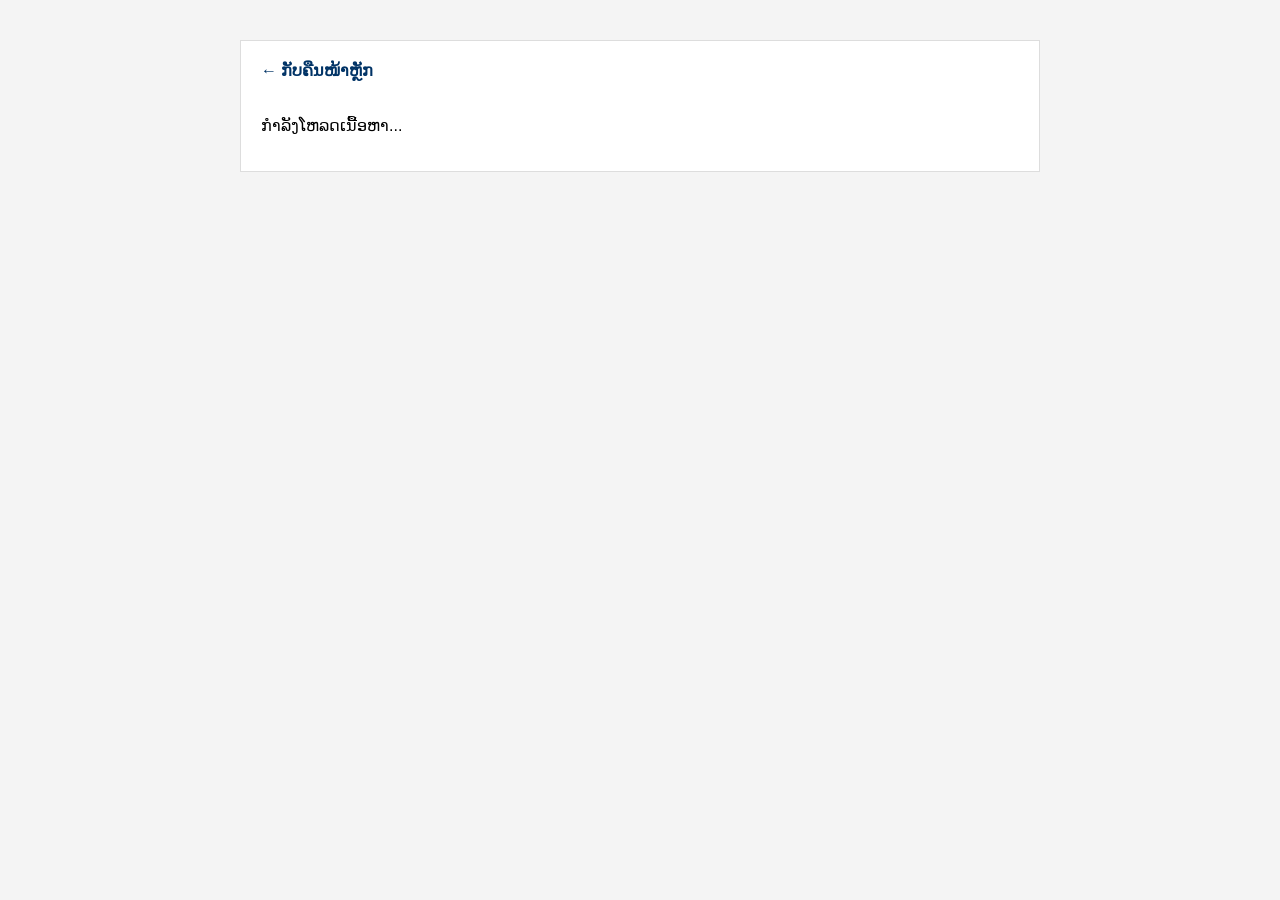
<file: news-detail.html>
<!DOCTYPE html>
<html lang="lo">
<head>
    <meta charset="UTF-8">
    <title>ລາຍລະອຽດຂ່າວ - ກົມ 512</title>
    <link rel="stylesheet" href="style.css">
    <style>
        .news-detail-container { max-width: 800px; margin: 40px auto; padding: 20px; background: #fff; border: 1px solid #ddd; }
        .news-content { line-height: 1.8; font-size: 18px; margin-top: 20px; }
        .news-detail-container img { width: 100%; border-radius: 5px; }
        .back-btn { display: inline-block; margin-bottom: 20px; color: #003366; text-decoration: none; font-weight: bold; }
    </style>
</head>
<body>
    <div class="news-detail-container">
        <a href="index.html" class="back-btn">← ກັບຄືນໜ້າຫຼັກ</a>
        <div id="full-news">
            <p>ກຳລັງໂຫລດເນື້ອຫາ...</p>
        </div>
    </div>

    <script>
        // Script ສຳລັບດຶງຂໍ້ມູນຂ່າວມາສະແດງຕາມ ID (ຊື່ໄຟລ໌)
        async function loadFullNews() {
            const params = new URLSearchParams(window.location.search);
            const fileName = params.get('f');
            const container = document.getElementById('full-news');

            if (fileName) {
                try {
                    const res = await fetch(`https://raw.githubusercontent.com/sone22015-sudo/psshd512.com/main/data/news/${fileName}`);
                    const content = await res.text();
                    
                    const title = content.match(/title: (.*)/)?.[1]?.replace(/"/g, '') || "ຂ່າວສານ";
                    const image = content.match(/image: (.*)/)?.[1]?.replace(/"/g, '') || "";
                    const body = content.split('---').pop(); // ເອົາເນື້ອຫາສ່ວນລຸ່ມຂອງ Markdown

                    container.innerHTML = `
                        <h1>${title}</h1>
                        ${image ? `<img src="${image}">` : ''}
                        <div class="news-content">${body.replace(/\n/g, '<br>')}</div>
                    `;
                } catch (e) {
                    container.innerHTML = "ບໍ່ສາມາດໂຫລດເນື້ອຫາໄດ້.";
                }
            }
        }
        loadFullNews();
    </script>
</body>
</html>
</file>
<file: style.css>
/* ພື້ນຖານ */
* { box-sizing: border-box; font-family: 'Phetsarath OT', sans-serif; }
body { margin: 0; background-color: #f4f4f4; }

/* Header ຕາມຮູບຕົວຢ່າງ */
header { background: white; border-bottom: 5px solid #006400; padding: 10px 5%; }
.header-container { display: flex; justify-content: space-between; align-items: center; max-width: 1200px; margin: 0 auto; }

.logo-section { display: flex; align-items: center; }
.logo-img { height: 90px; margin-right: 15px; }
.ministry-title { color: #006400; font-size: 22px; margin: 0; }
.dept-title { color: #006400; font-size: 18px; margin: 5px 0 0 0; }
.eng-title { font-size: 14px; color: #006400; margin: 0; }

.banner-img { height: 100px; border-radius: 3px; }

/* Menu ສີຂຽວ */
nav { background: #006400; position: sticky; top: 0; z-index: 100; }
nav ul { list-style: none; display: flex; margin: 0; padding: 0; justify-content: center; }
nav ul li a { display: block; padding: 12px 20px; color: white; text-decoration: none; font-weight: bold; }
nav ul li a:hover, nav ul li a.active { background: #cc0000; }

/* Layout 3 ຖັນ */
.container {
    display: grid;
    grid-template-columns: 280px 1fr 280px;
    gap: 15px;
    max-width: 1300px;
    margin: 15px auto;
    padding: 0 10px;
    
}

/* ຫົວຂໍ້ແຖບສີ (ຄືໃນຮູບ) */
.title-bar-red { background: #cc0000; color: white; padding: 8px; margin: 0; font-size: 16px; }
.title-bar-blue { border-bottom: 2px solid #004a99; color: #004a99; padding-bottom: 5px; margin-top: 0; }

.side-content { background: white; padding: 15px; border: 1px solid #ddd; border-top: none; min-height: 200px; }
.main-content { background: white; padding: 20px; border: 1px solid #ddd; }

/* Footer */
footer { background: #333; color: white; text-align: center; padding: 20px; margin-top: 20px; }

/* Responsive */
@media (max-width: 1024px) {
    .container { grid-template-columns: 1fr; }
    .sidebar-left, .sidebar-right { display: none; } /* ຊ່ອນ Sidebar ໃນມືຖື */
}
/* ຕົບແຕ່ງຕາຕະລາງເອກະສານ */
.search-box { margin-bottom: 20px; }
#docInput {
    width: 100%;
    padding: 10px;
    border: 1px solid #ddd;
    border-radius: 4px;
    font-size: 16px;
}

.doc-table {
    width: 100%;
    border-collapse: collapse;
}

.doc-table th, .doc-table td {
    border: 1px solid #ddd;
    padding: 12px;
    text-align: left;
}

.doc-table th {
    background-color: #f8f9fa;
    color: #333;
}

.doc-table tr:hover { background-color: #f1f1f1; }

.btn-dl {
    display: inline-block;
    padding: 5px 15px;
    background-color: #d60000;
    color: white;
    text-decoration: none;
    border-radius: 3px;
    font-size: 14px;
}

.btn-dl:hover { background-color: #a00000; }

/* ໝວດໝູ່ໃນ Sidebar */
.doc-cat-list { list-style: none; padding: 0; }
.doc-cat-list li { padding: 10px 0; border-bottom: 1px solid #eee; }
.doc-cat-list li a { text-decoration: none; color: #333; display: block; }
.doc-cat-list li a:hover { color: #006400; font-weight: bold; }
/* ຈັດວາງ News Grid */
.news-container {
    display: grid;
    grid-template-columns: repeat(auto-fill, minmax(280px, 1fr)); /* ໃຫ້ຂ່າວລຽງກັນອັດຕະໂນມັດ */
    gap: 20px;
    margin-top: 20px;
}

.news-box {
    background: white;
    border: 1px solid #eee;
    border-radius: 5px;
    overflow: hidden;
    transition: transform 0.3s;
    box-shadow: 0 2px 5px rgba(0,0,0,0.05);
}

.news-box:hover {
    transform: translateY(-5px); /* ເຮັດໃຫ້ກອງຂ່າວນູນຂຶ້ນເວລາເອົາເມົ້າຊີ້ */
}

.news-img-box {
    width: 100%;
    height: 180px;
    overflow: hidden;
    background: #ddd;
}

.news-img-box img {
    width: 100%;
    height: 100%;
    object-fit: cover; /* ໃຫ້ຮູບພາບເຕັມກອບສະເໝີ */
}

.news-detail {
    padding: 15px;
}

.news-detail h4 {
    margin: 10px 0;
    color: #006400;
    font-size: 16px;
    line-height: 1.4;
}

.news-detail p {
    font-size: 14px;
    color: #666;
    margin-bottom: 15px;
}

.read-more {
    color: #cc0000;
    text-decoration: none;
    font-weight: bold;
    font-size: 14px;
}

/* Sidebar Menu ຂ່າວ */
.news-cat { list-style: none; padding: 0; }
.news-cat li { padding: 8px 0; border-bottom: 1px solid #eee; }
.news-cat li a { text-decoration: none; color: #333; }
.news-cat li a:hover { color: #cc0000; }
/* Org Chart Styling */
.org-chart-wrapper {
    display: flex;
    flex-direction: column;
    align-items: center;
    padding: 30px 0;
    overflow-x: auto; /* ຮອງຮັບການເບິ່ງໃນມືຖື */
}

.org-level {
    display: flex;
    justify-content: center;
    gap: 20px;
    width: 100%;
}

.node {
    padding: 15px 20px;
    border-radius: 5px;
    text-align: center;
    box-shadow: 0 2px 5px rgba(0,0,0,0.1);
    min-width: 150px;
    border: 1px solid #ddd;
}

/* ສີແຍກລະດັບ */
.head { background-color: #006400; color: white; font-size: 18px; }
.deputy { background-color:#006400; color: white; }
.dept { background-color: #f8f9fa; border: 1px solid #006400; }

/* ເສັ້ນເຊື່ອມຕໍ່ແບບງ່າຍໆ */
.org-line {
    width: 2px;
    height: 30px;
    background: #ccc;
    margin: 10px 0;
}

.org-description {
    margin-top: 40px;
    line-height: 1.8;
}

/* Container ຫຼັກແບ່ງເປັນ 2 ຝັ່ງ (Content + Sidebar) */
.main-container {
    display: flex;
    max-width: 1200px;
    margin: 20px auto;
    gap: 20px;
    padding: 0 15px;
}
/* ຕົບແຕ່ງປຸ່ມອ່ານຕໍ່ */
.read-more-btn {
    background-color: #cc0000; /* ສີແດງ */
    color: white;
    border: none;
    padding: 8px 16px;
    border-radius: 4px;
    cursor: pointer;
    font-family: 'Phetsarath OT', sans-serif;
    font-size: 14px;
    transition: 0.3s;
    margin-top: 10px;
    display: inline-block;
    text-decoration: none;
}

.read-more-btn:hover {
    background-color: #006600; /* ປ່ຽນເປັນສີຂຽວເວລາຊີ້ໃສ່ */
}

.news-item-container {
    cursor: pointer;
    transition: transform 0.2s;
}

.news-item-container:hover {
    transform: scale(1.01); /* ໃຫ້ມັນເດັ້ງຂຶ້ນໜ້ອຍໜຶ່ງເວລາຊີ້ໃສ່ */
}
/* ຝັ່ງຂ່າວ */
#news-container {
    flex: 3; /* ໃຫ້ເນື້ອຫາຫຼັກກວ້າງກວ່າ */
    display: grid;
    grid-template-columns: repeat(auto-fill, minmax(280px, 1fr));
    gap: 20px;
}

/* ກ່ອງຂ່າວແຕ່ລະອັນ */
.news-card {
    background: white;
    border-radius: 8px;
    overflow: hidden;
    box-shadow: 0 2px 8px rgba(0,0,0,0.1);
    transition: transform 0.3s;
}

.news-card:hover {
    transform: translateY(-5px);
}

.news-card img {
    width: 100%;
    height: 180px;
    object-fit: cover;
}

.news-card-content {
    padding: 15px;
}

.news-card h3 {
    font-size: 16px;
    color: var(--primary-blue);
    margin: 0 0 10px 0;
    line-height: 1.5;
}

/* ເມື່ອໜ້າຈໍນ້ອຍກວ່າ 768px (ມືຖື ແລະ ແທັບເລັດ) */
@media screen and (max-width: 768px) {
    
    /* 1. ປັບເມນູໃຫ້ລຽງເປັນແຖວຕັ້ງ */
    nav ul {
        flex-direction: column;
        align-items: center;
        gap: 5px;
    }

    nav ul li {
        width: 100%;
        text-align: center;
    }

    /* 2. ປັບໂຄງສ້າງ Container ຈາກ Grid ໃຫ້ເປັນແຖວດຽວ */
    .container {
        display: block; /* ປ່ຽນຈາກ grid ມາເປັນ block ເພື່ອໃຫ້ Sidebar ຕົກລົງລຸ່ມ */
        padding: 10px;
    }

    /* 3. ປັບໃຫ້ສ່ວນເນື້ອຫາຫຼັກ ແລະ Sidebar ກວ້າງເຕັມຈໍ */
    main.main-content, aside {
        width: 100%;
        margin-bottom: 20px;
    }

    /* 4. ປັບຜັງກົງຈັກການຈັດຕັ້ງໃຫ້ເບິ່ງງ່າຍຂຶ້ນ */
    .org-level {
        flex-direction: column; /* ປ່ຽນຈາກແຖວນອນເປັນແຖວຕັ້ງ */
        align-items: center;
    }

    .org-line {
        height: 20px;
        width: 2px;
    }
}

/* ຈັດໃຫ້ເນື້ອໃນໃນ Node ຢູ່ເຄິ່ງກາງທັງໝົດ */
.node {
    display: flex;
    flex-direction: column;
    align-items: center;
    text-align: center;
    padding: 15px;
}
/* ເຊື່ອງປຸ່ມ Hamburger ໃນຈໍຄອມ */
.menu-toggle {
    display: none;
    cursor: pointer;
    padding: 10px;
}

.bar {
    display: block;
    width: 25px;
    height: 3px;
    margin: 5px auto;
    background-color: white;
    transition: 0.3s;
}

/* ການຕັ້ງຄ່າສຳລັບມືຖື (Media Query) */
@media screen and (max-width: 768px) {
    .menu-toggle {
        display: block; /* ສະແດງປຸ່ມ 3 ຂີດ */
    }

    .nav-list {
        display: none; /* ເຊື່ອງເມນູໄວ້ກ່ອນ */
        flex-direction: column;
        width: 100%;
        background-color: #004d00;
        position: absolute;
        top: 50px;
        left: 0;
    }

    /* ເມື່ອກົດປຸ່ມແລ້ວໃຫ້ສະແດງເມນູອອກມາ */
    .nav-list.active {
        display: flex;
    }
}
/* ຕົບແຕ່ງ Footer Content */
.footer-content {
    display: flex;
    flex-direction: column;
    align-items: center;
    gap: 10px;
}

/* ສ່ວນສະຖິຕິ */
.visitor-stats {
    display: flex;
    gap: 20px;
    background: rgba(255, 255, 255, 0.1);
    padding: 5px 20px;
    border-radius: 20px;
    font-size: 14px;
    border: 1px solid rgba(255, 255, 255, 0.2);
}

.stat-item {
    display: flex;
    align-items: center;
    gap: 8px;
}

.stat-label {
    color: #ccc;
}

.stat-count {
    font-weight: bold;
    color: #ffffff;
}

/* ໄຟກະພິບສະຖານະ Online */
.stat-online-dot {
    width: 8px;
    height: 8px;
    background-color: #00ff00;
    border-radius: 50%;
    box-shadow: 0 0 5px #00ff00;
    animation: blink 1.5s infinite;
}

@keyframes blink {
    0% { opacity: 1; }
    50% { opacity: 0.3; }
    100% { opacity: 1; }
}
/* ຕົບແຕ່ງ Link Facebook */
.social-links {
    margin-bottom: 10px;
}

.social-links a {
    color: #ffffff;
    text-decoration: none;
    background-color: #1877f2; /* ສີຟ້າ Facebook */
    padding: 8px 15px;
    border-radius: 5px;
    display: flex;
    align-items: center;
    gap: 10px;
    font-size: 14px;
    transition: 0.3s;
}

.social-links a:hover {
    background-color: #145dbf;
    transform: translateY(-2px);
    box-shadow: 0 4px 8px rgba(0,0,0,0.2);
}

.social-links i {
    font-size: 18px;
}
</file>
